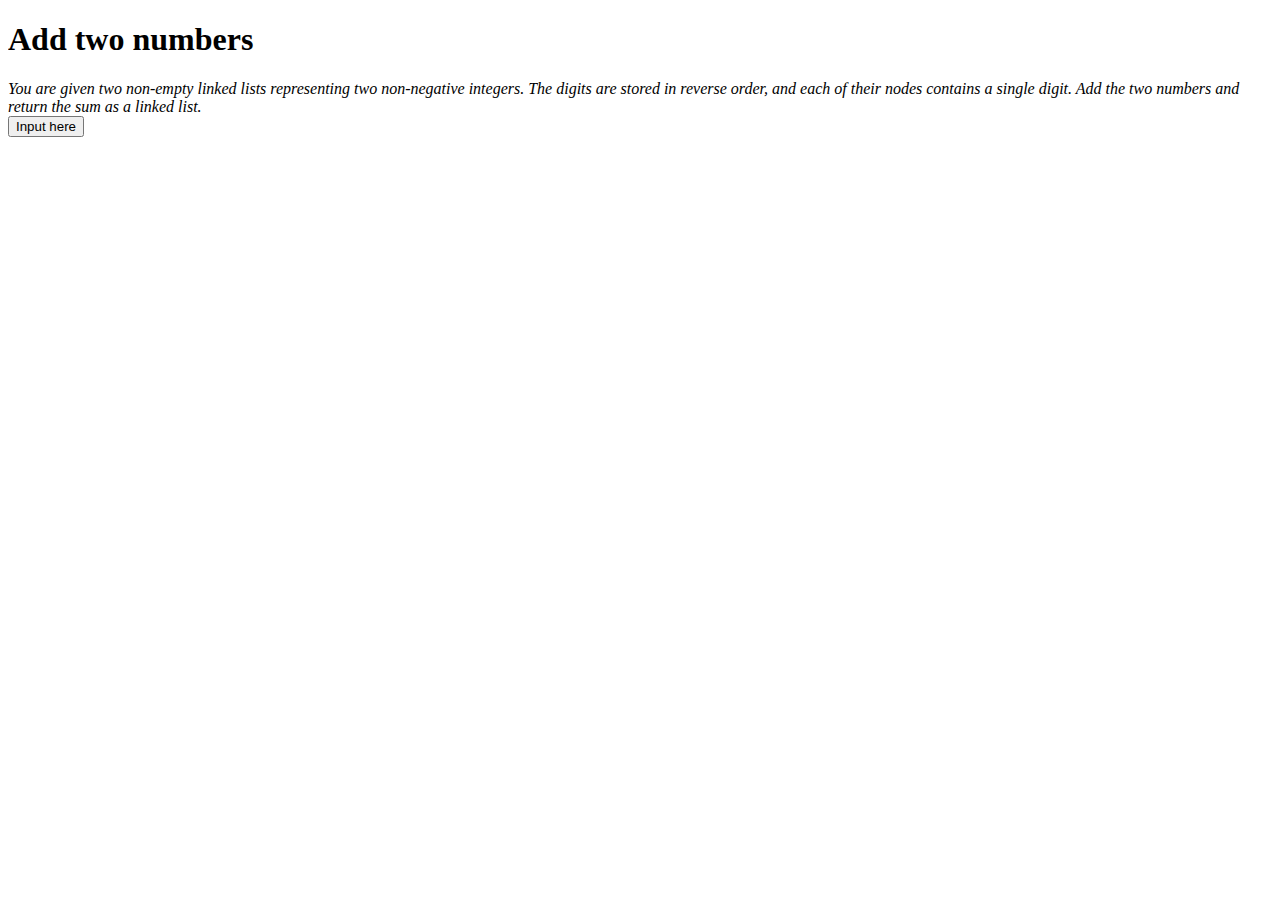
<file: 300_basic_problems/index.html>
<!DOCTYPE html>
<html lang="en">

<head>
    <meta charset="UTF-8">
    <meta http-equiv="X-UA-Compatible" content="IE=edge">
    <meta name="viewport" content="width=device-width, initial-scale=1.0">
    <title>Document</title>
</head>

<body>
    <h1 id="name"></h1>
    <i id="problem"></i>
    <br>
    <button onclick="myFunction()">Input here</button>
    <p id="input"></p>
    <p id="demo"></p>
    <p id="explain"></p>
    <script src="./add_two_numbers.js"></script>

</body>

</html>
</file>
